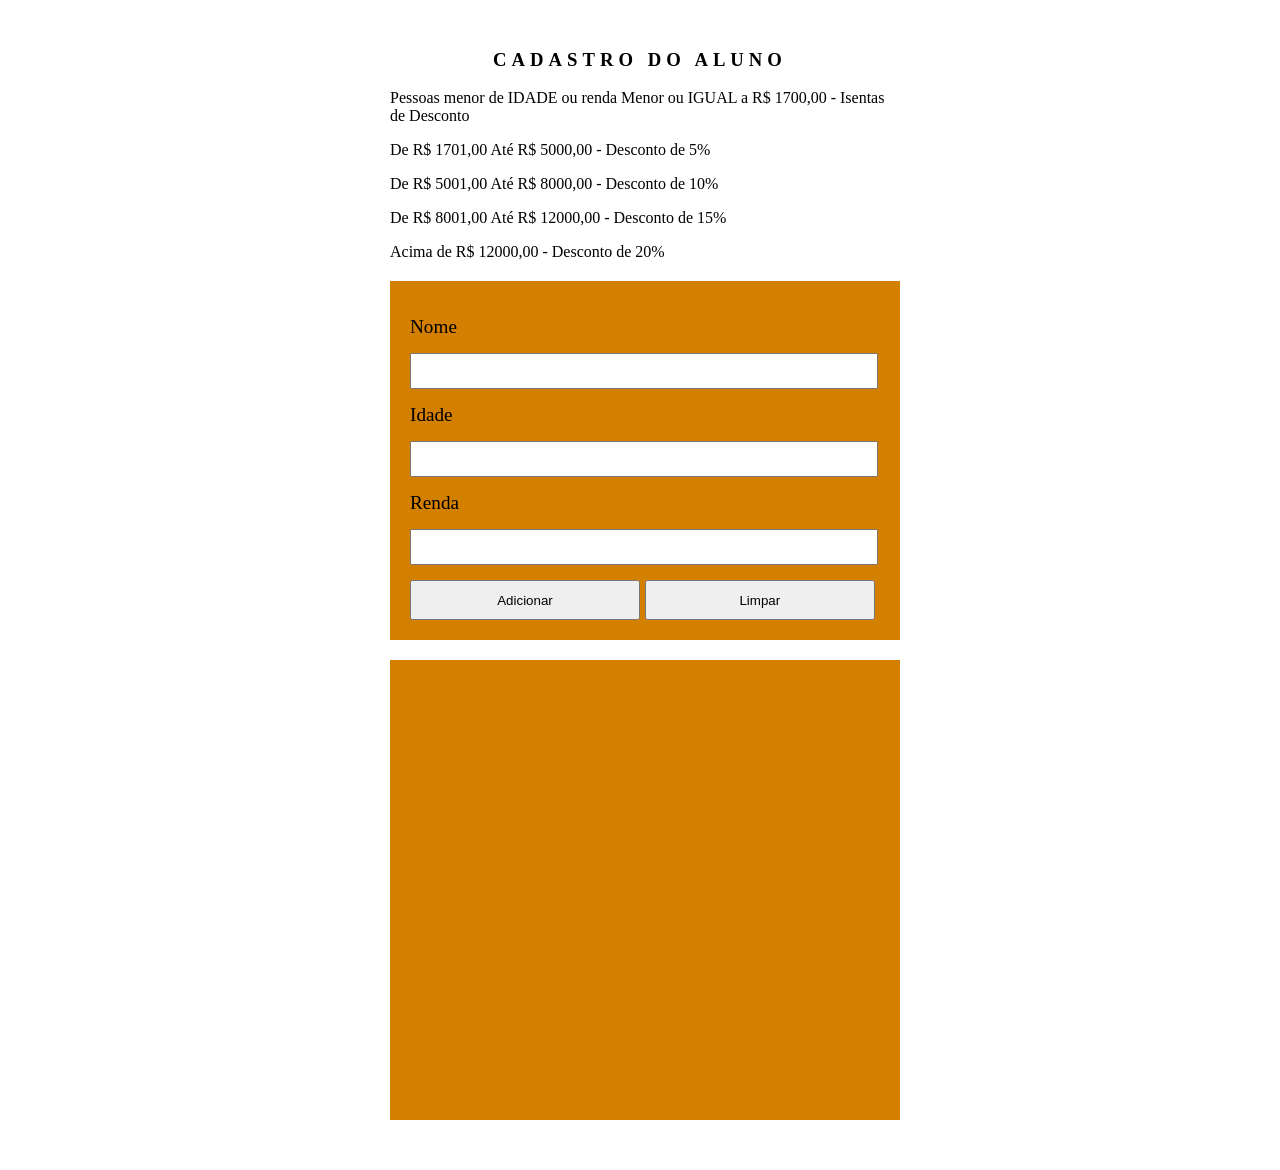
<file: index.html>
<!DOCTYPE html>
<html lang="pt-br">
<head>
    <meta charset="UTF-8">
    <meta name="viewport" content="width=device-width, initial-scale=1.0">
    <title>Pessoa - CRUD</title>

    <link rel="stylesheet" href="css/style_pessoas.css">

    <script src="js/scripts_pessoas.js" type="module" defer></script>

</head>
<body>
    <div id="geral">
        <h3>Cadastro do Aluno</h3>

        <div id="div-regras">
            <p>Pessoas menor de IDADE ou renda Menor ou IGUAL a R$ 1700,00 - Isentas de Desconto</p>
            <p>De R$ 1701,00 Até R$ 5000,00 - Desconto de 5%</p>
            <p>De R$ 5001,00 Até R$ 8000,00 - Desconto de 10%</p>
            <p>De R$ 8001,00 Até R$ 12000,00 - Desconto de 15%</p>
            <p>Acima de R$ 12000,00 - Desconto de 20%</p>

        </div>


        <div id="div-form-pessoa">
            <form id="form-pessoa">
                <label for="nome">Nome</label>
                <input type="text" name="nome" id="nome">

                <label for="idade">Idade</label>
                <input type="text" name="idade" id="idade">

                <label for="renda">Renda</label>
                <input type="text" name="renda" id="renda">

                <button type="submit" id="btn-add"> Adicionar </button>
                <button type="reset" id="btn-limpar"> Limpar </button>
            </form>

            
        </div>

            <div id="div-lista-pessoas">

            </div>
    </div>
    
</body>
</html>
</file>
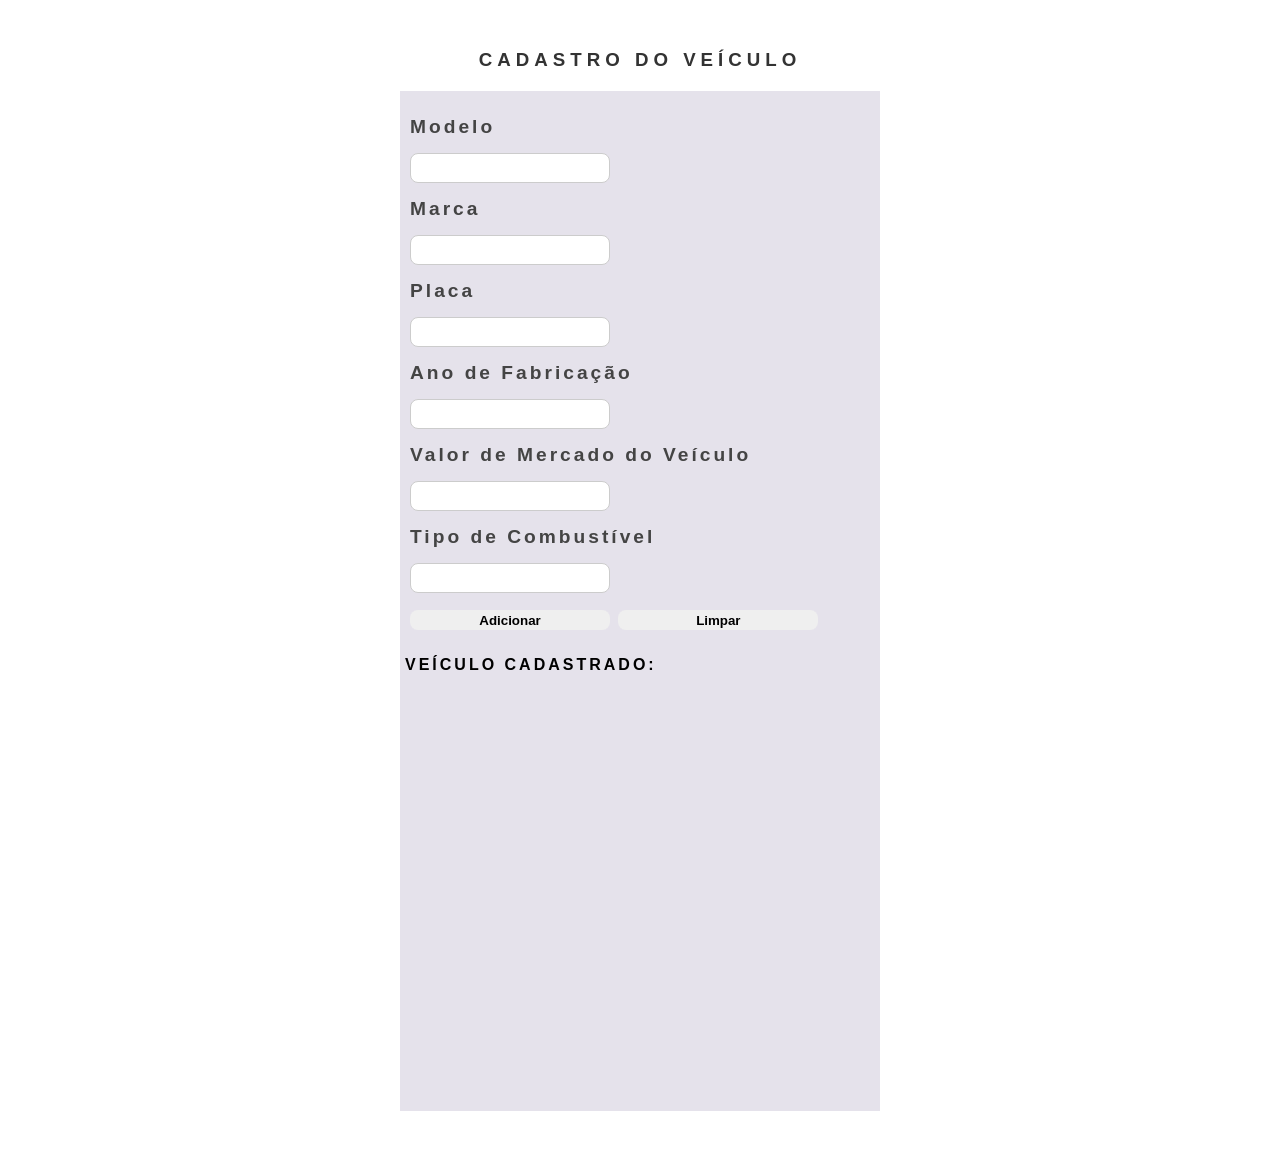
<file: index_automativo.html>
<!DOCTYPE html>
<html lang="pt-br">
<head>
    <meta charset="UTF-8">
    <meta name="viewport" content="width=device-width, initial-scale=1.0">
    <title>Pessoa - Veículo</title>

    <link rel="stylesheet" href="css/style_veiculos.css">

    <script src="js/scripts_veiculos.js" defer></script>

</head>
<body>
    <div id="geral">
        <h3>Cadastro do Veículo</h3>

        <div id="div-form-veiculo">
            <form id="form-veiculo">

                <label for="modelo">Modelo</label>
                <input type="text" name="modelo" id="modelo">

                <label for="marca">Marca</label>
                <input type="text" name="marca" id="marca">

                <label for="placa">Placa</label>
                <input type="text" name="placa" id="placa">

                <label for="ano">Ano de Fabricação</label>
                <input type="text" name="ano" id="ano">

                <label for="valor">Valor de Mercado do Veículo</label>
                <input type="text" name="valor" id="valor">

                <label for="tipodc">Tipo de Combustível</label>
                <input type="text" name="tipodc" id="tipodc">

                <button type="submit" id="btn-add"> Adicionar </button>
                <button type="reset" id="btn-limpar"> Limpar </button>
            </form>
                <div id="div-lista-veiculo">
                    <h4>VEÍCULO CADASTRADO:</h4>

                </div>




        </div>
    </div>    

</body>
</html>
</file>
<file: css/style_pessoas.css>
#geral{
    width: 500px;
    min-height: 600px;
    padding: 10px;
    margin: 20px auto;
    font-family: Copperplate, Papyrus, fantasy;
}

h3{
    text-align: center;
    text-transform: uppercase;
    letter-spacing: 5px;
    color: #000000;
}

#div-form-pessoa, #div-lista-pessoas{
    width: 100%;
    padding: 5px;
    margin: 20px 0px;
    background-color: #d37f00;
    color: #000000;
}

#form-pessoa{
    padding: 15px;
    font-size: 1.2em;
}

label, input{
    display: block;
    margin: 15px 0px;
}

input{
    width: 460px;
    height: 30px;
}

button{
    width: 230px;
    height: 40px;
}

#div-lista-pessoas{
    width: 100%;
    min-height: 450px;
    color: #000000;
}
</file>
<file: css/style_veiculos.css>
*{
    box-sizing: border-box;
}
#geral{
    width: 500px;
    min-height: 500px;
    padding: 10px;
    margin: 20px auto;
    letter-spacing: 3px;
    box-sizing: border-box;
    font-family: Arial, Helvetica, sans-serif
}

h3{
    text-align: center;
    margin-bottom: 20px;
    text-transform: uppercase;
    letter-spacing: 5px;
    color: #333;
}

#div-form-veiculo, #div-lista-veiculos{
    width: 100%;
    padding: 5px;
    margin: 20px 0px;
    background-color: #e5e2eb;
    color: #444;
}

#form-veiculo{
    padding: 5px;
    border-radius: 15px;
    font-size: 1.2em;
    box-shadow: 0 5px 15px rgba (0, 0, 0,0.15);
}

label, input{
    display: block;
    margin: 15px 0px;
    margin-bottom: 5px;
    font-weight: bold;
    color: #444;
}

input{
    width: 200px;
    height: 30px;
    margin-bottom: 15px;
    padding-left: 10px;
    border: 1px solid #ccc;
    border-radius: 8px;
}

button{
    width: 200px;
    height: 20px;
    flex: 1;
    border: none;
    border-radius: 8px;
    cursor: pointer;
    font-weight: bold;
}

#div-lista-veiculo{
    width: 100%;
    min-height: 450px;
    color: #000000;
}
</file>
